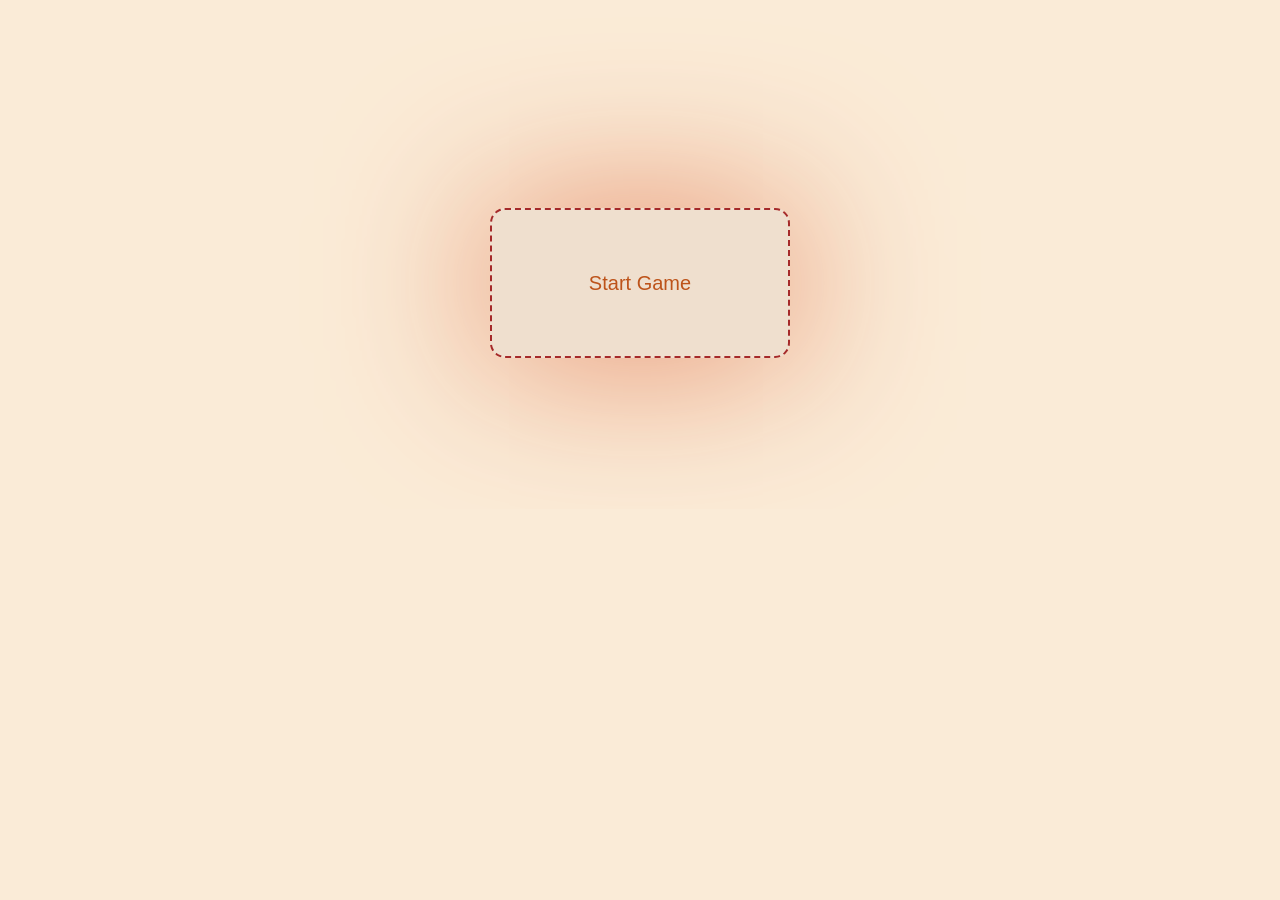
<file: index.html>
<!DOCTYPE>
<html lang="en">
    <head>
        <meta charset="UTF-8">
        <title>Rock, Paper, Scissors</title>
        <script src="./javascript.js" defer></script>
        <link rel="stylesheet" href="./style.css">
    </head>
    <body>
        <button class="start_btn">Start Game</button>
        <div class="cards game">
            <button class="rock game">Rock</button>
            
            <button class="paper game">Paper</button>

            <button class="scissors game">Scissors</button>
        </div> 
        <div class="results game">
            <h5>Results</h5>
            <p class="result"></p>
            <div class="scores">
                <h6 class="Your_Score"></h6>
                <h6 class="Rounds"></h6>
                <h6 class="Computer_Score"></h6>
            </div>
            <p class="winner"></p>
        </div>

        <div class="endContent game">
            <button class="exitBtn game">Exit</button>
            <button class="resetBtn game">Reset Game</button>
        </div>

    </body>
</html>
</file>
<file: style.css>
body {
   background-color: antiquewhite;
   font-family: Verdana, sans-serif;
   display: flex;
   flex-direction: column;
   align-items: center;
}

.cards {
   display: flex;
   background-color: rgb(205, 160, 115);
   padding: 40px 20px;
   max-height: 180px;
   justify-content: center;
   align-content: center;
   width: 1460px;
   margin-top: 150px;
   gap: 40px;
}

.start_btn{
   background-color:rgb(239, 223, 206);
   box-shadow: 0px 0px 160px rgb(229, 138, 102);
   border-style: dashed;
   border-color: brown;
   margin-top: 200px;
   font-size: 20px;
}

.winner,
.result {
   font-size: 20px;
   color: rgb(189, 83, 26);
}

button {
   font-family: Verdana, sans-serif;
   border-radius: 15px;
   border-style: none;
   color: rgb(189, 83, 26);
   box-shadow: 0px 0px 80px rgb(229, 138, 102);
}

.cards button {
   height: 150px;
   width: 300px;
   margin: 0px 30px;
   background-color: bisque;
   font-size: 32px;
}

.results {
   background-color: rgb(232, 182, 141);
   text-align: center;
   padding: 15px 0;
   margin: 0;
   width: 1500px;
}

h5 {
   font-size: 28px;
   color: rgb(189, 83, 26);
}
.scores {
   display: flex;
   justify-content: center;
   gap: 20px;
   font-size: 24px;
   color: rgb(189, 83, 26);
}

.start_btn {
   height: 150px;
   width: 300px;
}

.endContent {
   display: flex;
   gap: 50px
}

.endContent button {
   height: 100px;
   width: 200px;
   margin-top: 40px;
   background-color: bisque;
}

.game {
   display: none;
}
</file>
